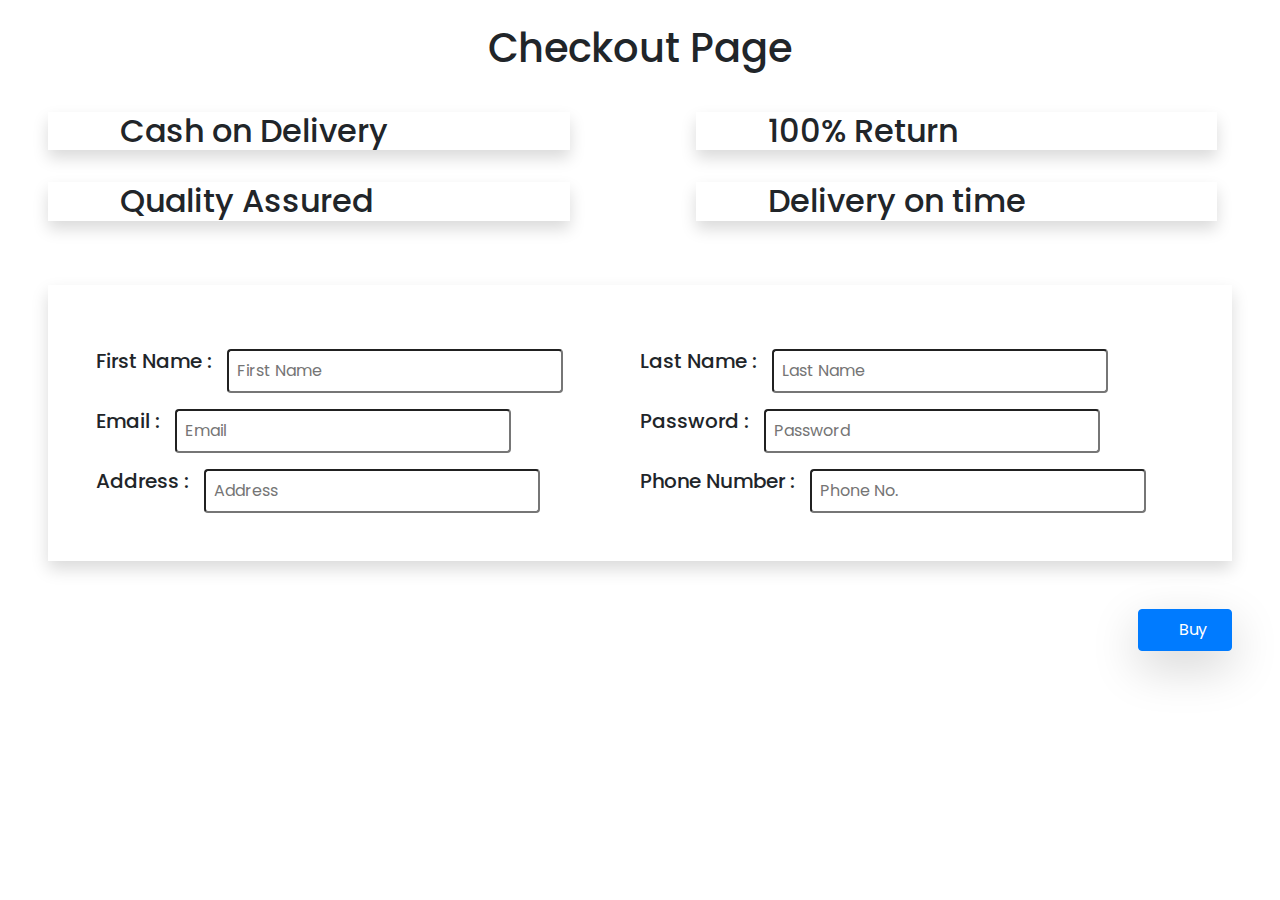
<file: checkout.html>
<!DOCTYPE html>
<html lang="en">

<head>
    <meta charset="UTF-8">
    <meta name="viewport" content="width=device-width, initial-scale=1.0">
    <meta http-equiv="X-UA-Compatible" content="ie=edge">
    <!-- bootstrap -->
    <link rel="stylesheet" href="https://stackpath.bootstrapcdn.com/bootstrap/4.3.1/css/bootstrap.min.css"
        integrity="sha384-ggOyR0iXCbMQv3Xipma34MD+dH/1fQ784/j6cY/iJTQUOhcWr7x9JvoRxT2MZw1T" crossorigin="anonymous">

    <!-- font awesome -->
    <link rel="stylesheet" href="https://use.fontawesome.com/releases/v5.8.1/css/all.css"
        integrity="sha384-50oBUHEmvpQ+1lW4y57PTFmhCaXp0ML5d60M1M7uH2+nqUivzIebhndOJK28anvf" crossorigin="anonymous">

    <link rel="stylesheet" href="css/checkout.css">
    <title>Checkout Page</title>
</head>

<body>
    <!-- header -->
    <h1 class="text-center head m-4">Checkout Page</h1>
    <!-- header -->
    <!-- icons starts here -->
    <div class="icons">
        <div class="row mr-0">
            <div class="col-sm-6">
                <h2 class="my-3 mx-5 bord shadow"><i class="fas fa-dollar-sign bg p-4 mr-4"></i>Cash on Delivery</h2>
            </div>
            <div class="col-sm-6 ">
                <h2 class="my-3 mx-5 bord shadow"><i class="fas fa-arrows-alt-h bg p-4 mr-4"></i>100% Return</h2>
            </div>
        </div>

        <div class="row mr-0">
            <div class="col-sm-6">
                <h2 class="my-3 mx-5 bord shadow"><i class="far fa-thumbs-up bg p-4 mr-4"></i>Quality Assured</h2>
            </div>
            <div class="col-sm-6 ">
                <h2 class="my-3 mx-5 bord shadow"><i class="fas fa-stopwatch bg p-4 mr-4"></i>Delivery on time</h2>
            </div>
        </div>
    </div>
    <!-- icons end here -->

    <!-- Checkout starts here -->

    <form action="#" class="formulario needs-validation" id="formulario">
        <!--needs-validation when submit-->
        <div class="row bord p-5 shadow m-5">
            <div class="col-sm-6">
                <div class="formulario_grupo mt-3 row" id="form_firstName">
                    <label for="firstName" class="formulario_label my-auto my-auto"></label>
                    <!-- LABEL FOR same as id attribute of the input -->
                    <h5>First Name :</h5>
                    <input type="text" class="formulario_input ml-3 input name rounded p-2" name="firstName"
                        id="firstName" placeholder="First Name" required />
                    <p id="errorFirstName">Only alphabet in name</p>
                    <p id="errorCompleteFirstName">Complete fields with 3 characters minimum</p>
                </div>
                <div class="formulario_grupo mt-3 row" id="form_email">
                    <label for="email" class="formulario_label my-auto my-auto"></label>
                    <h5>Email :</h5>
                    <input type="email" class="formulario_input ml-3 input email rounded p-2" name="email"
                        id="email" placeholder="Email" />
                    <p id="errorEmail">Email is not valid</p>
                    <p id="errorCompleteEmail">Complete fields with 3 characters minimum</p>
                </div>
                <div class="formulario_grupo mt-3 row" id="form_address">
                    <label for="address" class="formulario_label my-auto my-auto"></label>
                    <h5>Address :</h5>
                    <input type="text" class="formulario_input ml-3 input rounded p-2" name="address" 
                        id="address" placeholder="Address" />
                    <!-- <p id="errorAddress">Address is not valid</p> -->
                    <p id="errorCompleteAddress">Complete fields with 3 characters minimum</p>
                </div>
            </div>
            <div class="col-sm-6">
                <div class="formulario_grupo mt-3 row" id="form_lastName">
                    <label for="lastName" class="formulario_label my-auto my-auto"></label>
                    <h5>Last Name :</h5>
                    <input type="text" class="formulario_input ml-3 input name rounded p-2" name="lastName"
                        id="lastName" placeholder="Last Name" />
                    <p id="errorLastName">Numbers in the name are not valid</p>
                    <p id="errorCompleteLastName">Complete fields with 3 characters minimum</p>
                </div>
                <div class="formulario_grupo mt-3 row" id="form_password">
                    <label for="password" class="formulario_label my-auto my-auto"></label>
                    <h5>Password :</h5>
                    <input type="password" class="formulario_input ml-3 input password rounded p-2" name="password"
                        id="password" title="(4-8 characters)" placeholder="Password" />
                    <p id="errorPassword">Enter a correct password</p>
                    <p id="errorCompletePassword">Complete fields with 3 characters minimum</p>
                </div>
                <div class="formulario_grupo mt-3 row" id="form_phone">
                    <label for="phone" class="formulario_label my-auto my-auto"></label>
                    <h5>Phone Number :</h5>
                    <input type="number" class="formulario_input ml-3 input phone rounded p-2" name="phone"
                        id="phone" placeholder="Phone No." />
                    <p id="errorPhone">Invalid phone number!!</p>
                    <p id="errorCompletePhone">Complete fields with 3 characters minimum</p>
                </div>
            </div>
        </div>

                <!-- Checkout ends here -->
        <!-- Buy button -->
        <div class="m-5 final text-right">
            <button type="submit" id="btn-name" class="p-2 px-4 btn btn-primary shadow-lg"
                onclick="validarFormulario(e)">
                <i class="fas fa-cart-arrow-down p-2"></i>Buy
            </button>
        </div>
    </form>
    <!-- Buy Button -->
    <!-- script tags -->
    <script src="js/checkout.js"></script>

</body>

</html>
</file>
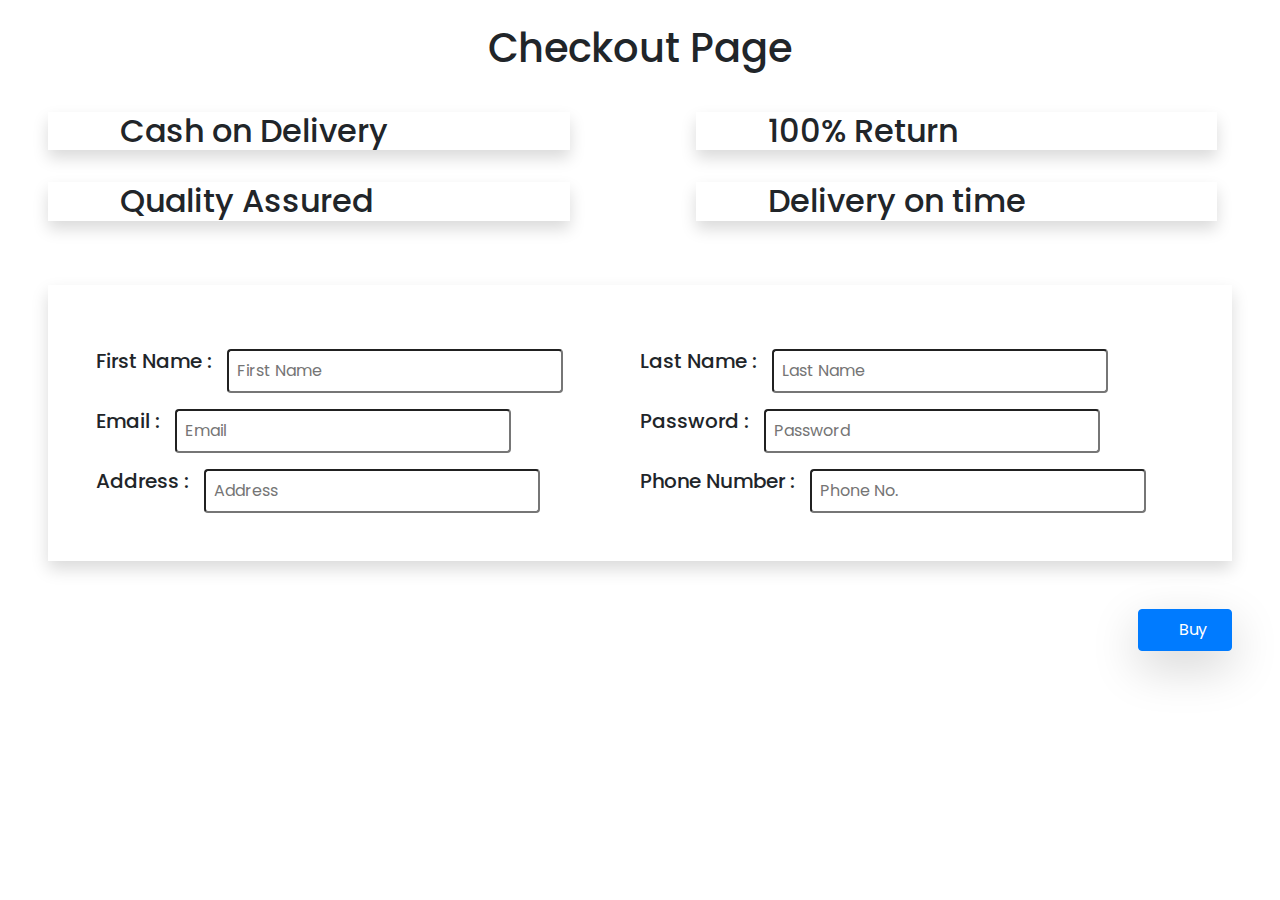
<file: checkout2.html>
<!DOCTYPE html>
<html lang="en">

<head>
    <meta charset="UTF-8">
    <meta name="viewport" content="width=device-width, initial-scale=1.0">
    <meta http-equiv="X-UA-Compatible" content="ie=edge">
    <!-- bootstrap -->
    <link rel="stylesheet" href="https://stackpath.bootstrapcdn.com/bootstrap/4.3.1/css/bootstrap.min.css"
        integrity="sha384-ggOyR0iXCbMQv3Xipma34MD+dH/1fQ784/j6cY/iJTQUOhcWr7x9JvoRxT2MZw1T" crossorigin="anonymous">

    <!-- font awesome -->
    <link rel="stylesheet" href="https://use.fontawesome.com/releases/v5.8.1/css/all.css"
        integrity="sha384-50oBUHEmvpQ+1lW4y57PTFmhCaXp0ML5d60M1M7uH2+nqUivzIebhndOJK28anvf" crossorigin="anonymous">

    <link rel="stylesheet" href="css/checkout.css">
    <title>Checkout Page</title>
</head>

<body>
    <!-- header -->
    <h1 class="text-center head m-4">Checkout Page</h1>
    <!-- header -->
    <!-- icons starts here -->
    <div class="icons">
        <div class="row mr-0">
            <div class="col-sm-6">
                <h2 class="my-3 mx-5 bord shadow"><i class="fas fa-dollar-sign bg p-4 mr-4"></i>Cash on Delivery</h2>
            </div>
            <div class="col-sm-6 ">
                <h2 class="my-3 mx-5 bord shadow"><i class="fas fa-arrows-alt-h bg p-4 mr-4"></i>100% Return</h2>
            </div>
        </div>

        <div class="row mr-0">
            <div class="col-sm-6">
                <h2 class="my-3 mx-5 bord shadow"><i class="far fa-thumbs-up bg p-4 mr-4"></i>Quality Assured</h2>
            </div>
            <div class="col-sm-6 ">
                <h2 class="my-3 mx-5 bord shadow"><i class="fas fa-stopwatch bg p-4 mr-4"></i>Delivery on time</h2>
            </div>
        </div>
    </div>
    <!-- icons end here -->

    <!-- Checkout starts here -->

    <form action="#" class="formulario needs-validation" id="formulario">
        <!--needs-validation when submit-->
        <div class="row bord p-5 shadow m-5">
            <div class="col-sm-6">
                <div class="formulario_grupo mt-3 row" id="form_firstName">
                    <label for="firstName" class="formulario_label my-auto my-auto"></label>
                    <!-- LABEL FOR same as id attribute of the input -->
                    <h5>First Name :</h5>
                    <input type="text" class="formulario_input ml-3 input name rounded p-2" name="firstName"
                        id="firstName" placeholder="First Name" required />
                    <p id="errorFirstName">Only alphabet in name</p>
                    <p id="errorCompleteFirstName">Complete fields with 3 characters minimum</p>
                </div>
                <div class="formulario_grupo mt-3 row" id="form_email">
                    <label for="email" class="formulario_label my-auto my-auto"></label>
                    <h5>Email :</h5>
                    <input type="email" class="formulario_input ml-3 input email rounded p-2" name="email"
                        id="email" placeholder="Email" />
                    <p id="errorEmail">Email is not valid</p>
                    <p id="errorCompleteEmail">Complete fields with 3 characters minimum</p>
                </div>
                <div class="formulario_grupo mt-3 row" id="form_address">
                    <label for="address" class="formulario_label my-auto my-auto"></label>
                    <h5>Address :</h5>
                    <input type="text" class="formulario_input ml-3 input rounded p-2" name="address" 
                        id="address" placeholder="Address" />
                    <!-- <p id="errorAddress">Address is not valid</p> -->
                    <p id="errorCompleteAddress">Complete fields with 3 characters minimum</p>
                </div>
            </div>
            <div class="col-sm-6">
                <div class="formulario_grupo mt-3 row" id="form_lastName">
                    <label for="lastName" class="formulario_label my-auto my-auto"></label>
                    <h5>Last Name :</h5>
                    <input type="text" class="formulario_input ml-3 input name rounded p-2" name="lastName"
                        id="lastName" placeholder="Last Name" />
                    <p id="errorLastName">Numbers in the name are not valid</p>
                    <p id="errorCompleteLastName">Complete fields with 3 characters minimum</p>
                </div>
                <div class="formulario_grupo mt-3 row" id="form_password">
                    <label for="password" class="formulario_label my-auto my-auto"></label>
                    <h5>Password :</h5>
                    <input type="password" class="formulario_input ml-3 input password rounded p-2" name="password"
                        id="password" title="(4-8 characters)" placeholder="Password" />
                    <p id="errorPassword">Enter a correct password</p>
                    <p id="errorCompletePassword">Complete fields with 3 characters minimum</p>
                </div>
                <div class="formulario_grupo mt-3 row" id="form_phone">
                    <label for="phone" class="formulario_label my-auto my-auto"></label>
                    <h5>Phone Number :</h5>
                    <input type="number" class="formulario_input ml-3 input phone rounded p-2" name="phone"
                        id="phone" placeholder="Phone No." />
                    <p id="errorPhone">Invalid phone number!!</p>
                    <p id="errorCompletePhone">Complete fields with 3 characters minimum</p>
                </div>
            </div>
        </div>

                <!-- Checkout ends here -->
        <!-- Buy button -->
        <div class="m-5 final text-right">
            <button type="submit" id="btn-name" class="p-2 px-4 btn btn-primary shadow-lg"
                onclick="validarFormulario(e)">
                <i class="fas fa-cart-arrow-down p-2"></i>Buy
            </button>
        </div>
    </form>
    <!-- Buy Button -->
    <!-- script tags -->
    <script src="js/checkout2.js"></script>

</body>

</html>
</file>
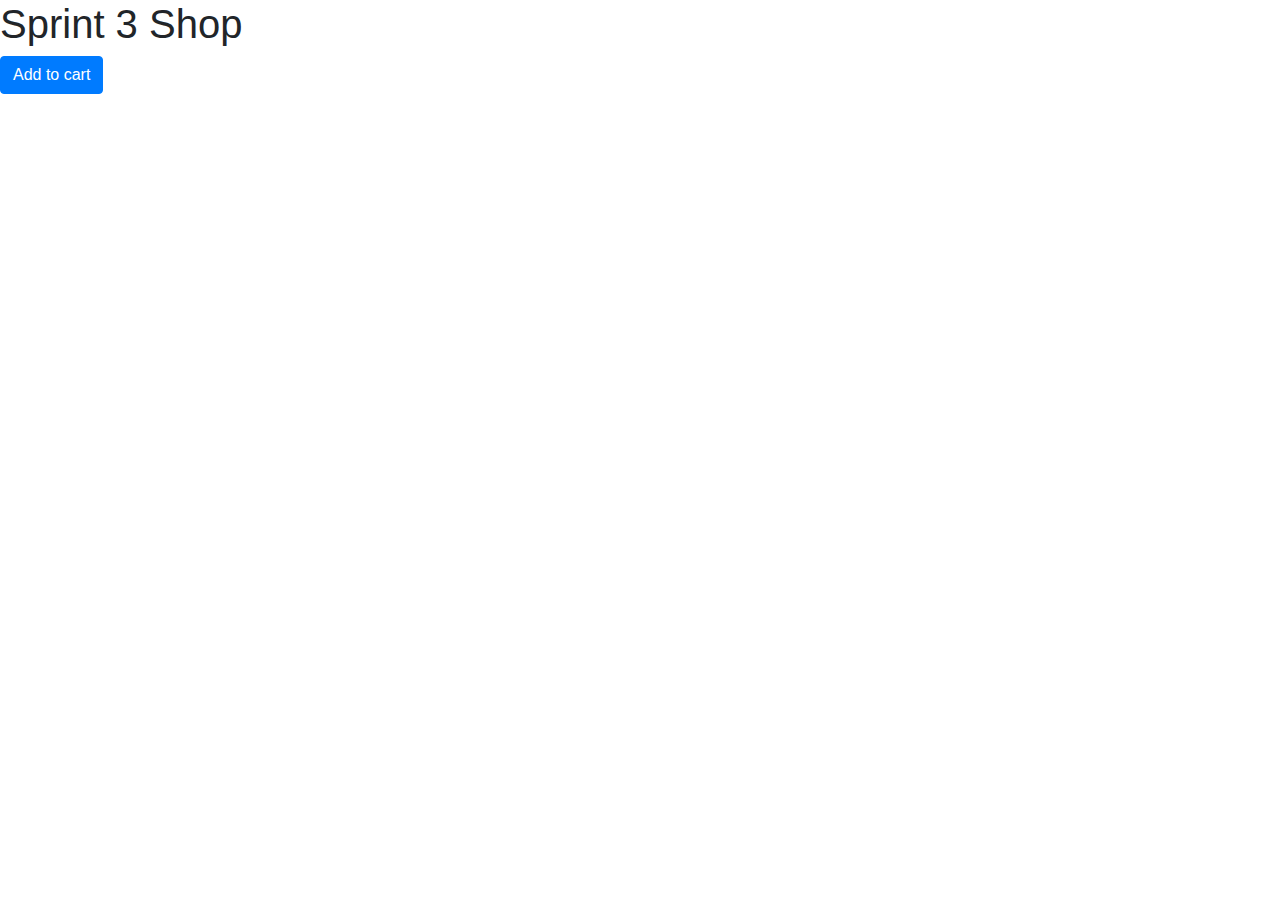
<file: myIndex.html>
<!DOCTYPE html>
<html lang="en">

<head>
    <meta charset="UTF-8">
    <meta http-equiv="X-UA-Compatible" content="ie=edge">
    <meta name="viewport" content="width=device-width, initial-scale=1.0">

    <!-- bootstrap -->
    <link rel="stylesheet" href="https://stackpath.bootstrapcdn.com/bootstrap/4.3.1/css/bootstrap.min.css"
        integrity="sha384-ggOyR0iXCbMQv3Xipma34MD+dH/1fQ784/j6cY/iJTQUOhcWr7x9JvoRxT2MZw1T" crossorigin="anonymous">
    <!-- font awesome -->
    <link rel="stylesheet" href="https://use.fontawesome.com/releases/v5.8.1/css/all.css"
        integrity="sha384-50oBUHEmvpQ+1lW4y57PTFmhCaXp0ML5d60M1M7uH2+nqUivzIebhndOJK28anvf" crossorigin="anonymous">

    <title>Sprint 3 ShopNow</title>

</head>

<body>

    <h1>Sprint 3 Shop</h1>
    <button type="button" onclick="addItemToCart
    (0)" class="btn btn-primary">Add to cart</button>

    <script>

        //creo array vacío
        var cart = [];
        //crear objeto Item a través de la función constructora 
        var Item = function (name, price, count) {
            this.name = name;
            this.price = price;
            this.count = count;
        }
        //cuando añade al carrito tiene en cuenta el nombre y suma al count
        function addItemToCart(name, price, count) {
            for (let i in cart) {
                if (cart[i].name === name) {
                    cart[i].count += count;
                    return;
                }
            }
            var item = new Item(name, price, count); // crear objeto item y lo añade al array cart
            cart.push(item);
        }
        //utilizo la función para añadir items al array
        addItemToCart('Apple', 1.6, 1);
        addItemToCart('Pears', 2.3, 1);
        addItemToCart('Apple', 1.6, 4);

        console.log(cart);
        console.log(cart[0].name);


        /*usando this en la función dentro del button, le paso el componente por parámetro y lo igualo al id del button id="cart[0]"-- no coje el elemento del array, coge un string.
        function addItemToCart
        (comp){
        let id = comp.id;
        console.log(id);
        }*/

        /*capturar un elemento del documento y agregar una función al hacer click.
        const resultado = document.getElementById("resultado"); por id
        const btnAgregar = document.querySelector(".btn-info"); por clase
        let contador = 0;

        btnAgregar.addEventListener("click", () => {
        console.log("diste click");
        contador++;
        pintarContador();
        });

        pintarContador = () => {
        resultado.textContent = contador;
        };*/


// función que agrega los elementos repetidos del cartList.. no sale, pero es por aquí con OBJETOS
//         function generateCart(cartList) {
//             cart = [];
//             for (let i = 0; i < cartList.length; i++) {
//                 let nuevo = {
//                     name: cartList[i].name,
//                     price: cartList[i].price,
//                     type: cartList[i].type,
//                     quantity: 1,
//                     subtotal: cartList[i].price,
//                     subtotalWithDiscount: 0,
//                 }
//                 if (cart.length) {
//                     for (let j = 0; j < cart.length; j++) {
//                         if (cart[j].name === cartList[i].name) {
//                             cart[j].quantity = cart[j].quantity + 1;
//                             cart[j].subtotal = cart[j].quantity * cart[j].price;
//                         } else {
//                             cart.push(cartList[i]);
//                         }
//                     }

//                 } else {
//                     cart.push(nuevo);
//                 }
//             }
//             console.log(cart);
//         }


    </script>




    <!-- ************************************************ -->
    <!-- script tags -->
    <!-- <script src="https://code.jquery.com/jquery-3.3.1.slim.min.js"
        integrity="sha384-q8i/X+965DzO0rT7abK41JStQIAqVgRVzpbzo5smXKp4YfRvH+8abtTE1Pi6jizo" crossorigin="anonymous">
    </script>
    <script src="https://cdnjs.cloudflare.com/ajax/libs/popper.js/1.14.7/umd/popper.min.js"
        integrity="sha384-UO2eT0CpHqdSJQ6hJty5KVphtPhzWj9WO1clHTMGa3JDZwrnQq4sF86dIHNDz0W1" crossorigin="anonymous">
    </script>
    <script src="https://stackpath.bootstrapcdn.com/bootstrap/4.3.1/js/bootstrap.min.js"
        integrity="sha384-JjSmVgyd0p3pXB1rRibZUAYoIIy6OrQ6VrjIEaFf/nJGzIxFDsf4x0xIM+B07jRM" crossorigin="anonymous">
    </script> -->

</body>

</html>
</file>
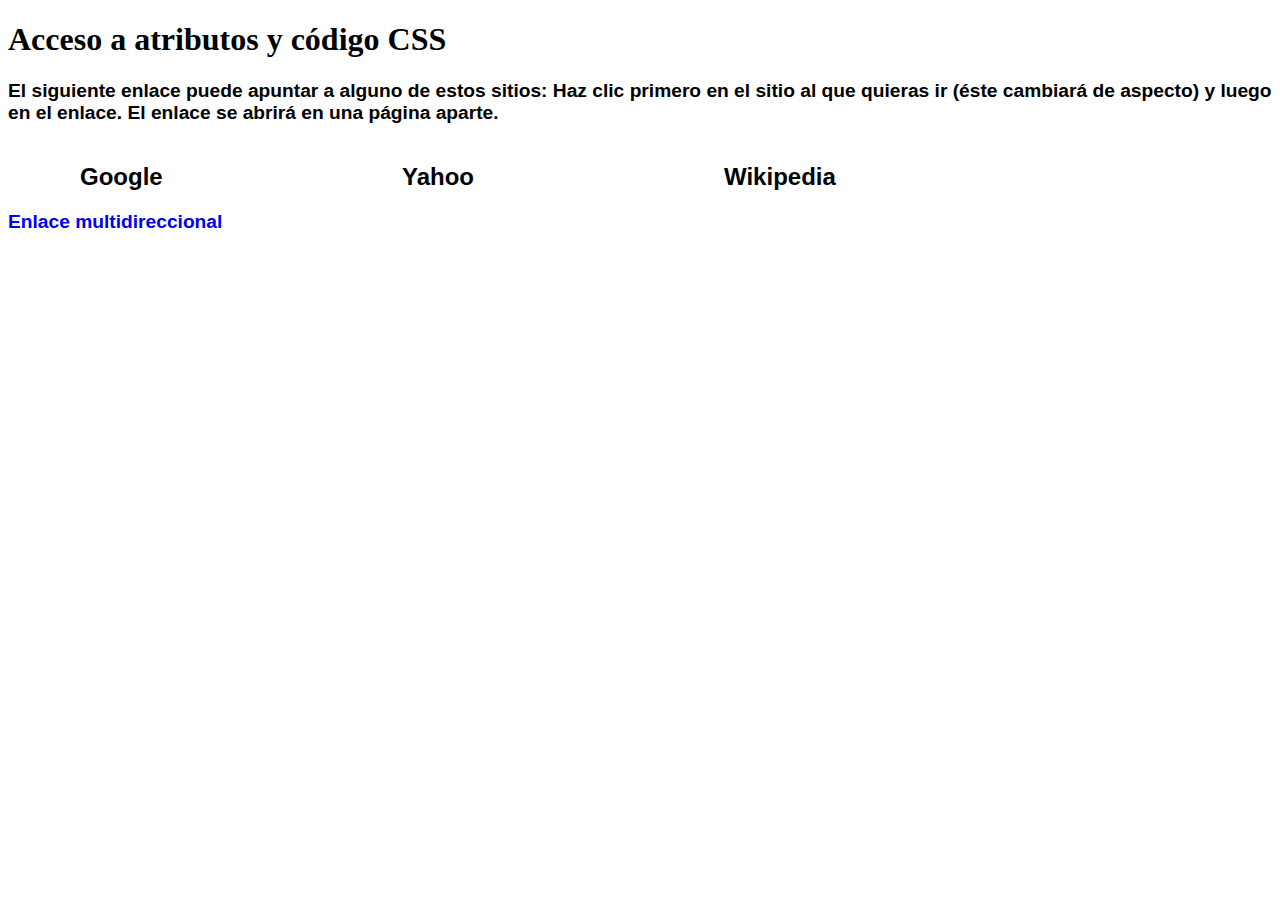
<file: forms/example.html>
<!DOCTYPE html PUBLIC "-//W3C//DTD XHTML 1.0 Transitional//EN"
"http://www.w3.org/TR/xhtml1/DTD/xhtml1-transitional.dtd">
<html>
<head>
   <title>Prueba 5</title> 
<style type="text/css">
   h2  { width: 250px; float: left; padding-left: 3em ; font-family: arial; }
   #limpiar { clear: both; }
   p, a { font: bold 1.2em arial; text-decoration: none; }
</style>
<script type="text/javascript">
  var urls = ["http://www.google.com","http://yahoo.es","http://es.wikipedia.org"];
  function direccion(num) {
         var enlace = document.getElementById("enlace");
         enlace.href = urls[num];
         for (i in urls){
             document.getElementsByTagName("h2")[i].style.color = "black";
             document.getElementsByTagName("h2")[i].style.fontFamily = "arial";
             }
         document.getElementsByTagName("h2")[num].style.color = "red";
         document.getElementsByTagName("h2")[num].style.fontFamily = "Verdana";
         }
</script>
</head>
<body>
  <h1>Acceso a atributos y código CSS</h1>
  <p>El siguiente enlace puede apuntar a alguno de estos sitios: Haz clic primero 
    en el sitio al que quieras ir (éste cambiará de aspecto) y luego en el enlace. 
    El enlace se abrirá en una página aparte.</p>
  <h2 id="direccion1" onclick="direccion(0)">Google</h2>
  <h2 id="direccion2" onclick="direccion(1)">Yahoo</h2>
  <h2 id="direccion3" onclick="direccion(2)">Wikipedia</h2>
  <p id="limpiar"></p>
  <a id="enlace" href="#" target="_blank">Enlace multidireccional</a>
</body>
</html>

<!-- FUENTE: https://aprende-web.net/javascript/js5_5.php

Veamos los pasos seguidos para crear el código javascript de esta página:

En primer lugar creamos el array que contiene las direcciones a las que va a apuntar el enlace.
Creamos después la funcion que va poder cambiar el contenido del enlace, 
esta función también va a permitir cambiar el aspecto del nombre de referencia del enlace. 
para ello en cada una de las etiquetas de referencia se hace una llamada a la función 
(atributo onclick, y en el paréntesis se escribe el numero de orden de la direccion, según el array.
Dentro de la función accedemos al enlace, y le añadimos el atributo que le corresponde 
según el número : enlace.href = urls[num].
Las siguientes sentencias cambian el aspecto de las etiquetas h2, para ello, 
en primer lugar, en un bucle restauramos las propiedades CSS iniciales que tienen estas etiquetas, 
y fuera del bucle cambiamos las propiedades de la etiqueta sobre la que hemos pulsado. 
Lo de restaurar las propiedades en un bucle es porque si pulsamos más de una etiqueta, 
al pulsar la segunda, la anterior quedará como estaba antes, de manera que sólo tengamos una etiqueta destacada.
-->
</file>
<file: css/checkout.css>
@import url('https://fonts.googleapis.com/css?family=Poppins');

body {
    font-family: Poppins;
}
#errorFirstName, #errorLastName, #errorEmail, #errorPassword, #errorPhone {
    display: none;
}

#errorCompleteFirstName,  #errorCompleteLastName, #errorCompleteEmail, #errorCompletePassword, #errorCompletePhone, #errorCompleteAddress {
    display: none;
}

.formulario_input-validate {
	color: #1ed12d;
	opacity: 1;
}

.formulario_input-noValidate {
	color: #bb2929;
    opacity: 1;
    border: 5px solid #bb2929;
}
</file>
